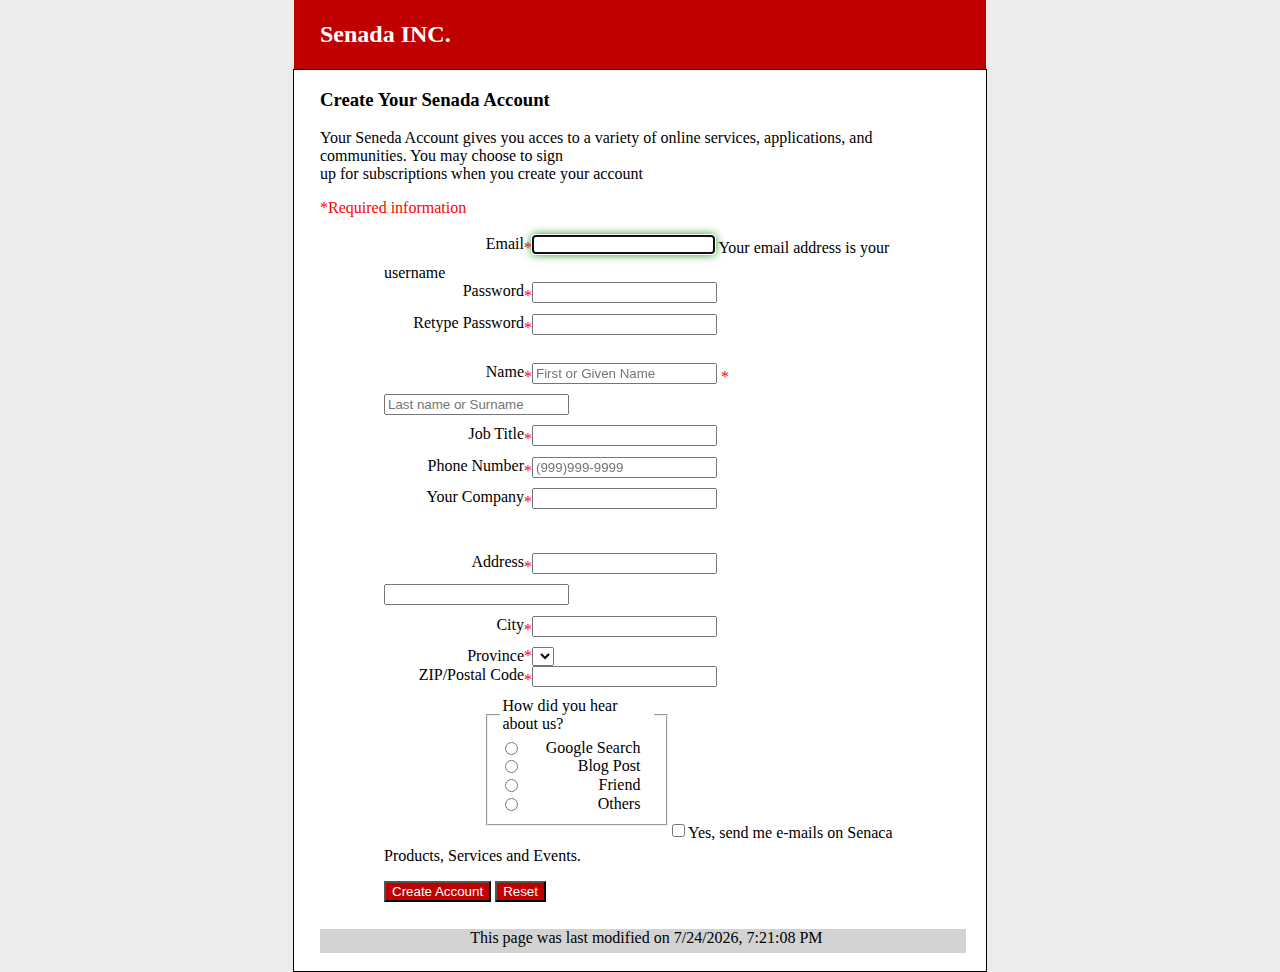
<file: public_html/a3/index.html>
<!DOCTYPE html>
<html>
<head>
  <title>Sign up</title> 
  <link rel = "stylesheet" href = "a3.css" />
  <link rel = "stylesheet" href = "a3.js" />
  <link rel = "stylesheet" href = "a3-countries.js" />
  <style>
    .section{
	  	border: 1px black solid;
		width:50%;
		margin:auto;
		background-color:white;
	    padding-left:2%;
	    padding-right:2%;
	}
	input:focus {
		border:1px solid green;
		box-shadow: 0 0 10px green;
    }
  </style>
</head>
<body>
  
  <header>
   	<h2>Senada INC.</h2> 
  </header>
  <div class="section">	
    <h3>Create Your Senada Account</h3>
	<p>Your Seneda Account gives you acces to a variety of online services, applications, and communities. You may choose to sign</br>
	up for subscriptions when you create your account</p>
	<span style="color:red;"> *Required information</span></br></br>
	<div class="center">
   	<form method='post' name="form1 "action = "http://formpost.azurewebsites.net/home/test" onsubmit="return validForm();">
		<div>
           <label for="em">Email</label>
		   <span style="color:red">*</span><input type="email" id="em" name="email" autofocus required/>
	       Your email address is your username	
		</div>
		<div>
           <label for="pass">Password</label>
		   <span style="color:red">*</span><input type="password" id="pass" name="password" required/>
		</div>
		<div>
           <label for="repass">Retype Password</label>
		   <span style="color:red">*</span><input type="password" id="repass" name="password" required/>
		</div>
		      </br>
		<div id="cont">
           
		</div>
		<div>
           <label for="name">Name</label>
		   <span style="color:red">*</span><input type="text" id="fname" name="fname" placeholder="First or Given Name" required/>
		   <span style="color:red">*</span><input type="text" id="lname" name="lname"  placeholder="Last name or Surname" required/>
		</div>
		<div>
           <label for="job">Job Title</label>
		   <span style="color:red">*</span><input type="text" id="job" name="Job" required/>
		</div>
		<div>
           <label for="txt">Phone Number</label>
		   <span style="color:red">*</span><input type="text" id="txt" placeholder="(999)999-9999" pattern="[0-9]{10}" required/>
		</div>
		<div>
           <label for="comp">Your Company</label>
		   <span style="color:red">*</span><input type="text" id="comp" name="company" required/></p>
		</div>
		  </br>
		<div>
           <label for="add">Address</label>
		   <span style="color:red">*</span><input type="text" id="add" name="ad1" required/>
		   <input type="text" name="ad2"/>
		</div>
		<div>
           <label for="city">City</label>
		   <span style="color:red">*</span><input type="text" id="city" name="city" required/>
		</div>
		<div>
           <label for="prov">Province</label>
		   <span style="color:red">*</span><select id="prov">
		   </select>
		</div>
		<div>
           <label for="zip">ZIP/Postal Code</label>
		   <span style="color:red">*</span><input type="text" id="zip" name="Z/P"/>
		</div>
		<div>
			<fieldset>
			    <legend>How did you hear about us?</legend>
				<div>
				  <label for="google"><input type="radio"  id="google" value="google"/>Google Search</label>
				</div>
				<div>
				  <label for="bing"><input type="radio" id="bing" value="bing"/>Blog Post</label>
				</div>
				<div>
				<label for="zip"><input type="radio" id="friend" value="friend"/>Friend</label>
				</div>
				<div>
				<label for="zip"><input type="radio" id="others" value="others"/>Others</label>
				</div> 
			</fieldset>
		</div>
		</br></br></br></br></br></br>
	
		<p><input type="checkbox"  id="check" value="check"/>Yes, send me e-mails on Senaca Products, Services and Events.</p>
		
		<p><input type="submit" class ="buttonColor" value="Create Account"/>
		   <input type="reset" class ="buttonColor" value="Reset"/></p>
		
	</form>
   	</div>
	
	<footer>
      <script>
         var dt=new Date(document.lastModified);
         document.write("This page was last modified on " +
         dt.toLocaleString());
      </script> 
    </footer>
	</br>
  </div>
</body>
</html>
</file>
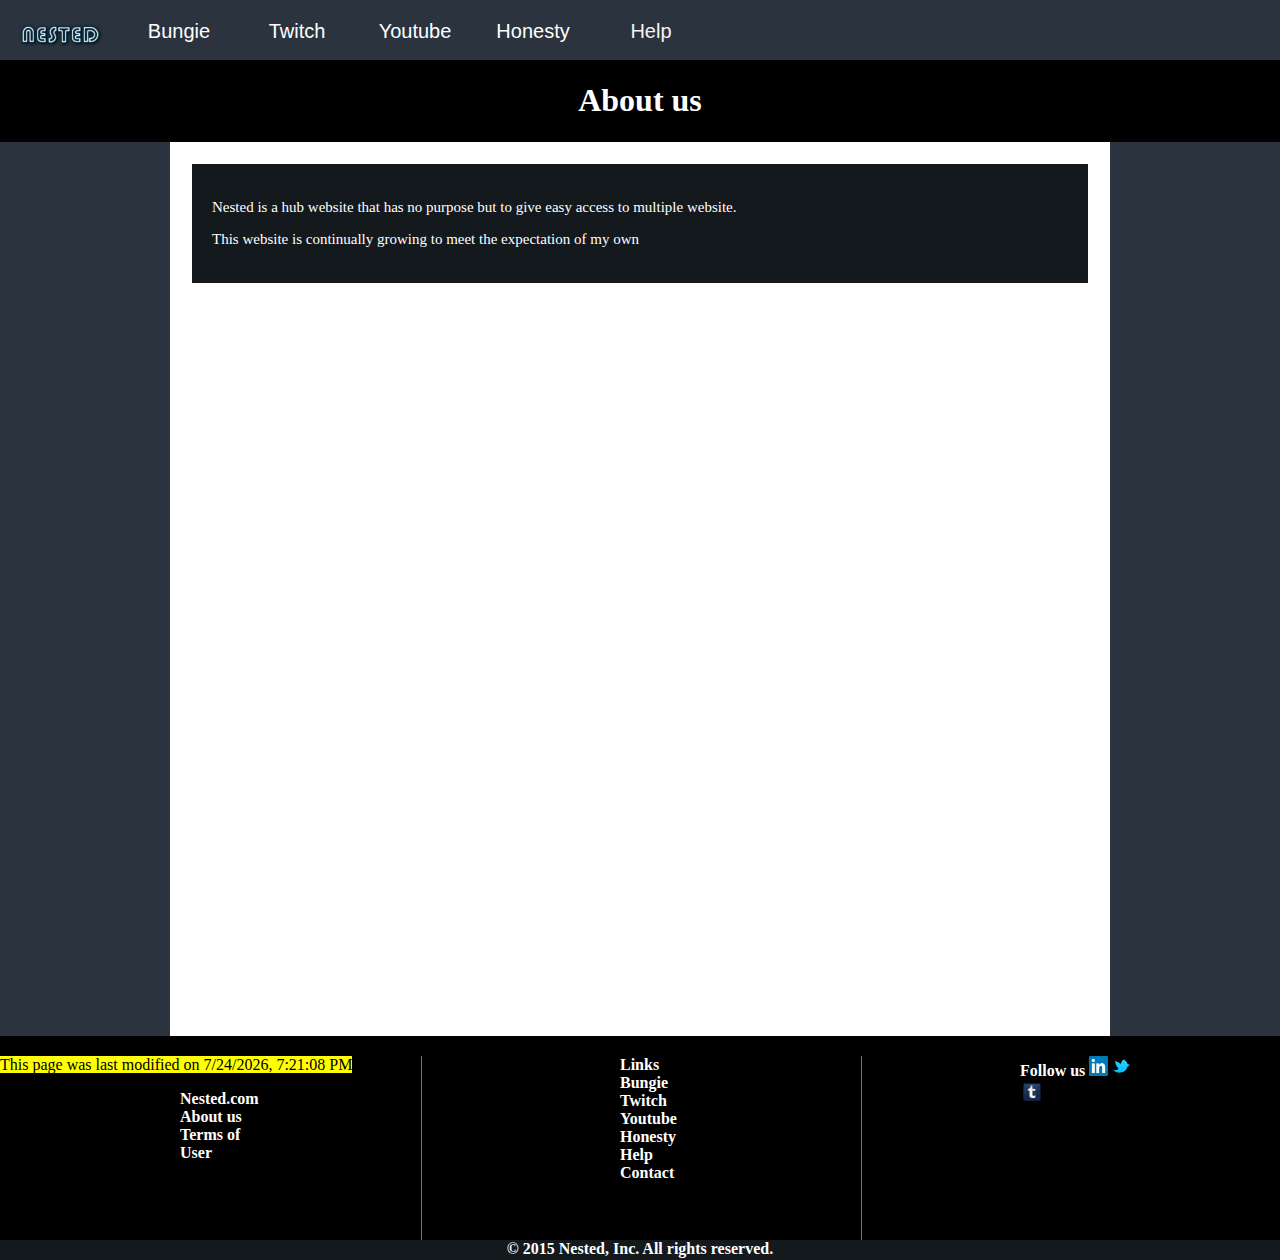
<file: public_html/About.html>
<!DOCTYPE html>
<html>
<head>
   <title> About </title>
   <link rel="icon" href="media/icon.png" type="image/x-icon">
   <link rel = "stylesheet" href = "CSS\CS1.css" />
   <meta charset="UTF-8">
   <style>
   
   </style>
</head>
<body>
   <nav>
    <ul>
      <li><a href="index.html"><img src = "media/Nested.png" alt= "Nested" width ="100%" height = "100%"/></a></li>
      <li><a href="https://www.bungie.net">Bungie</a>
        <ul>
            <li><a href="https://www.bungie.net/en/Legend/Gear/1/4611686018429659004/2305843009225385385">Legends</a></li>
            <li><a href="https://www.bungie.net/en/Community">Community</a></li>
            <li><a href="http://www.destinylfg.net/">Destiny Lfg</a></li>
        </ul>
      </li>
	  <li><a href="http://www.twitch.tv/">Twitch</a>
	  <ul>
            <li><a href="http://www.twitch.tv/kinggothalion">KingGothalion</a></li>
            <li><a href="http://www.twitch.tv/lirik">Lirik</a></li>
            <li><a href="http://www.twitch.tv/msteamkk">Ms Team KK</a></li>
			<li><a href="http://www.twitch.tv/laced_up_lauren">LacedUpLauren</a></li>
			<li><a href="http://www.twitch.tv/giantwaffle">Giantwaffle</a></li>
      </ul>
	  <li><a href="http://www.youtube.com/">Youtube</a>
      <li><a href="?">Honesty</a>
        <ul>
            <li><a href="Contract.html">Contract</a></li>
        </ul>
      </li>
      <li><a> Help </a>
        <ul>
            <li><a href="faq.html">FAQ</a></li>
			<li><a href="contact.html">Contact</a></li>
			<li><a href="About.html">About</a></li>
        </ul>
      </li>
    </ul>
    </nav>
	<header>
	 <h1>About us</h1>
	</header>
	<div id="main_content">
	 <div id="block"> 
	   <p> Nested is a hub website that has no purpose but to give easy access to multiple website.</p>
	   <p> This website is continually growing to meet the expectation of my own</p> 
    </div>
    </div>
	<footer>
	  <div class="colwrapper">	 
	   <script>
         var dt=new Date(document.lastModified);
         document.write("<mark> This page was last modified on " +
         dt.toLocaleString() + "</mark>");
       </script>
       <div class="column">	
         <ul style="list-style-type:none">
           <li><strong><a href="index.html">Nested.com<strong></a></li>
		   <li><a href="About.html"> About us </a></li>
		   <li><a href="Terms.html"> Terms of User </a></li>
         </ul>		 
       </div>
	   <div class="column">
	     <ul style="list-style-type:none">
           <li><strong>Links</strong></li>
		   <li><a href="https://bungie.net"> Bungie </a></li>
		   <li><a href="https://twitch.tv"> Twitch </a></li>
		   <li><a href="https://youtube.com"> Youtube </a></li>
		   <li><a href="contract.html"> Honesty </a></li>
		   <li><a href="faq.html"> Help </a></li>
		   <li><a href="Contract.html"> Contact </a></li>
         </ul>
	   </div>
	   <div class="column">
	     Follow us <a href="https://ca.linkedin.com/pub/yahya-assowe/b4/555/824"><img src = "media/linkedin.png" alt= "LinkedIn" width ="15%" height = "20%"/> </a>
		 <a href="https://twitter.com/CatSniper420"><img src = "media/TwitterIcon.png" alt= "Twitter" width ="15%" height = "20%"/></a>
		 <a href="https://www.tumblr.com/dashboard"><img src = "media/tumblr.png" alt= "Tumblr" width ="20%" height = "24%"/></a>
       </div>
	   </div>
	   <div id="columnFoot" style="text-align:center"> © 2015 Nested, Inc. All rights reserved. </div>
	</footer>
</body>
</html>
</file>
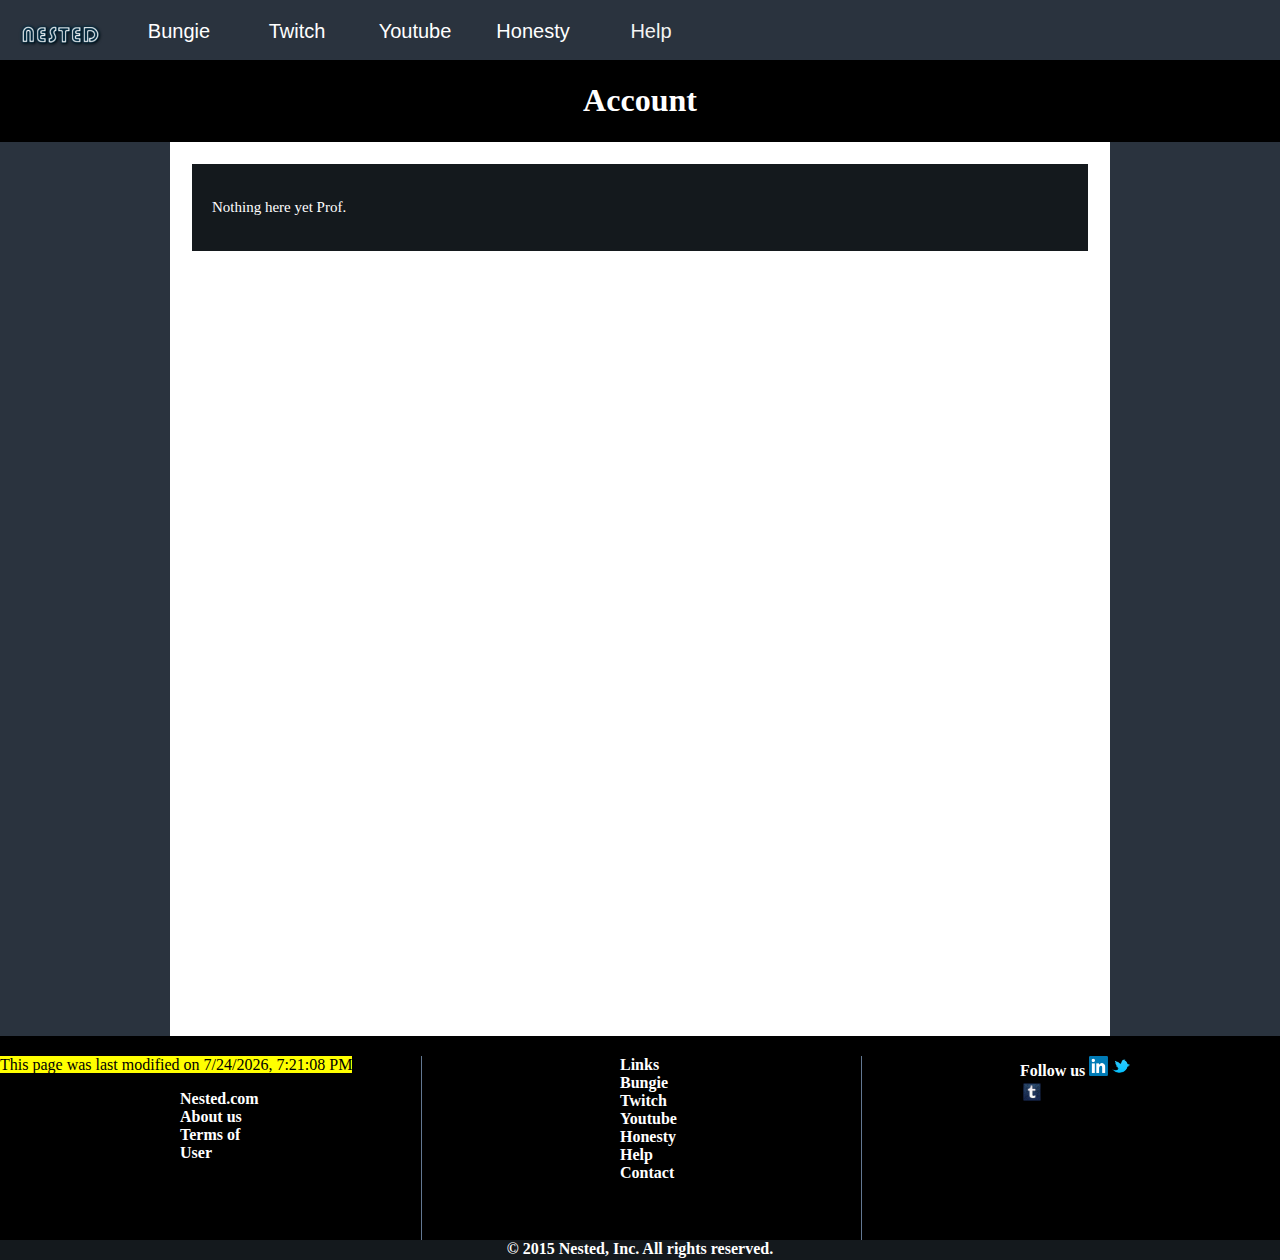
<file: public_html/Account.html>
<!DOCTYPE html>
<html>
<head>
   <title> Account </title>
   <link rel="icon" href="media/icon.png" type="image/x-icon">
   <link rel = "stylesheet" href = "CSS\CS1.css" />
   <meta charset="UTF-8">
   <style>
   
   </style>
</head>
<body>
   <nav>
    <ul>
      <li><a href="index.html"><img src = "media/Nested.png" alt= "Nested" width ="100%" height = "100%"/></a></li>
      <li><a href="https://www.bungie.net">Bungie</a>
        <ul>
            <li><a href="https://www.bungie.net/en/Legend/Gear/1/4611686018429659004/2305843009225385385">Legends</a></li>
            <li><a href="https://www.bungie.net/en/Community">Community</a></li>
            <li><a href="http://www.destinylfg.net/">Destiny Lfg</a></li>
        </ul>
      </li>
	  <li><a href="http://www.twitch.tv/">Twitch</a>
	  <ul>
            <li><a href="http://www.twitch.tv/kinggothalion">KingGothalion</a></li>
            <li><a href="http://www.twitch.tv/lirik">Lirik</a></li>
            <li><a href="http://www.twitch.tv/msteamkk">Ms Team KK</a></li>
			<li><a href="http://www.twitch.tv/laced_up_lauren">LacedUpLauren</a></li>
			<li><a href="http://www.twitch.tv/giantwaffle">Giantwaffle</a></li>
      </ul>
	  <li><a href="http://www.youtube.com/">Youtube</a>
      <li><a href="?">Honesty</a>
        <ul>
            <li><a href="Contract.html">Contract</a></li>
        </ul>
      </li>
      <li><a> Help </a>
        <ul>
            <li><a href="faq.html">FAQ</a></li>
			<li><a href="contact.html">Contact</a></li>
			<li><a href="About.html">About</a></li>
        </ul>
      </li>
    </ul>
    </nav>
	<header>
	 <h1>Account</h1>
	</header>
	<div id="main_content">
	 <div id="block"> 
	   <p> Nothing here yet Prof.</p>
    </div>
    </div>
	<footer>
	  <div class="colwrapper">	 
	   <script>
         var dt=new Date(document.lastModified);
         document.write("<mark> This page was last modified on " +
         dt.toLocaleString() + "</mark>");
       </script>
       <div class="column">	
         <ul style="list-style-type:none">
           <li><strong><a href="index.html">Nested.com<strong></a></li>
		   <li><a href="About.html"> About us </a></li>
		   <li><a href="Terms.html"> Terms of User </a></li>
         </ul>		 
       </div>
	   <div class="column">
	     <ul style="list-style-type:none">
           <li><strong>Links</strong></li>
		   <li><a href="https://bungie.net"> Bungie </a></li>
		   <li><a href="https://twitch.tv"> Twitch </a></li>
		   <li><a href="https://youtube.com"> Youtube </a></li>
		   <li><a href="contract.html"> Honesty </a></li>
		   <li><a href="faq.html"> Help </a></li>
		   <li><a href="Contract.html"> Contact </a></li>
         </ul>
	   </div>
	   <div class="column">
	     Follow us <a href="https://ca.linkedin.com/pub/yahya-assowe/b4/555/824"><img src = "media/linkedin.png" alt= "LinkedIn" width ="15%" height = "20%"/> </a>
		 <a href="https://twitter.com/CatSniper420"><img src = "media/TwitterIcon.png" alt= "Twitter" width ="15%" height = "20%"/></a>
		 <a href="https://www.tumblr.com/dashboard"><img src = "media/tumblr.png" alt= "Tumblr" width ="20%" height = "24%"/></a>
       </div>
	   </div>
	   <div id="columnFoot" style="text-align:center"> © 2015 Nested, Inc. All rights reserved. </div>
	</footer>
</body>
</html>
</file>
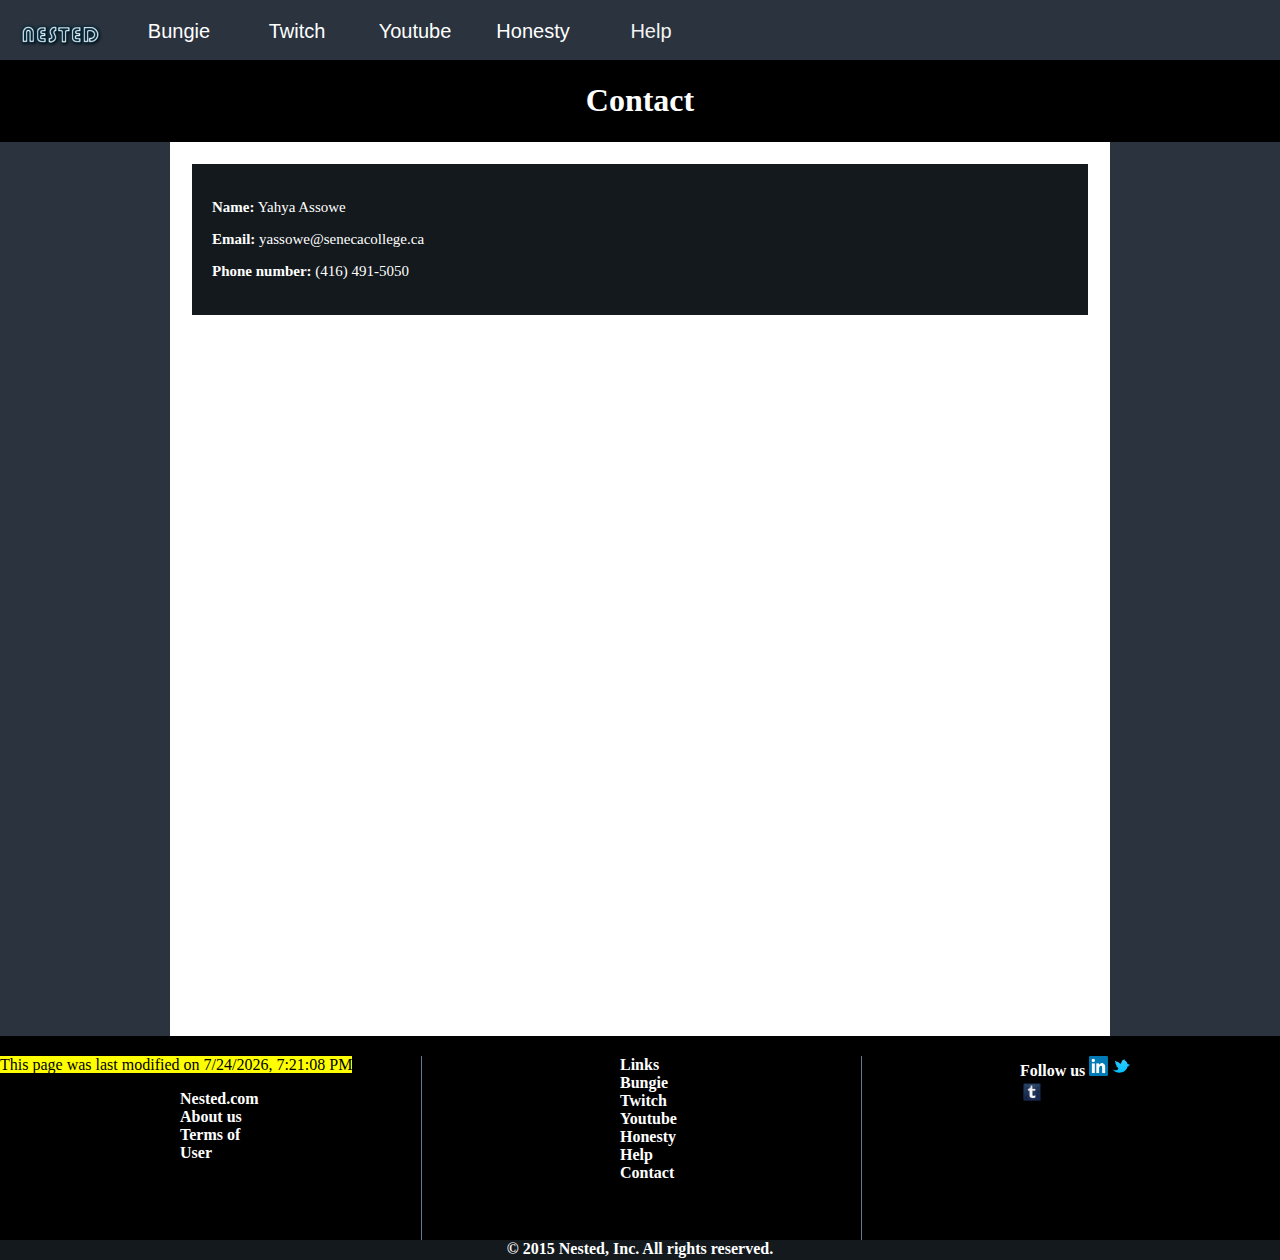
<file: public_html/contact.html>
<!DOCTYPE html>
<html>
<head>
   <title> Contract </title>
   <link rel="icon" href="media/icon.png" type="image/x-icon">
   <link rel = "stylesheet" href = "CSS\CS1.css" />
   <meta charset="UTF-8">
   <style>
   
   </style>
</head>
<body>
   <nav>
    <ul>
      <li><a href="index.html"><img src = "media/Nested.png" alt= "Nested" width ="100%" height = "100%"/></a></li>
      <li><a href="https://www.bungie.net">Bungie</a>
        <ul>
            <li><a href="https://www.bungie.net/en/Legend/Gear/1/4611686018429659004/2305843009225385385">Legends</a></li>
            <li><a href="https://www.bungie.net/en/Community">Community</a></li>
            <li><a href="http://www.destinylfg.net/">Destiny Lfg</a></li>
        </ul>
      </li>
	  <li><a href="http://www.twitch.tv/">Twitch</a>
	  <ul>
            <li><a href="http://www.twitch.tv/kinggothalion">KingGothalion</a></li>
            <li><a href="http://www.twitch.tv/lirik">Lirik</a></li>
            <li><a href="http://www.twitch.tv/msteamkk">Ms Team KK</a></li>
			<li><a href="http://www.twitch.tv/laced_up_lauren">LacedUpLauren</a></li>
			<li><a href="http://www.twitch.tv/giantwaffle">Giantwaffle</a></li>
      </ul>
	  <li><a href="http://www.youtube.com/">Youtube</a>
      <li><a href="?">Honesty</a>
        <ul>
            <li><a href="Contract.html">Contract</a></li>
        </ul>
      </li>
      <li><a> Help </a>
        <ul>
            <li><a href="faq.html">FAQ</a></li>
			<li><a href="contact">Contact</a></li>
			<li><a href="About.html">About</a></li>
        </ul>
      </li>
    </ul>
    </nav>
	<header>
	 <h1>Contact</h1>
	</header>
	<div id="main_content">
	 <div id="block"> 
	   <p><strong>Name:</strong> Yahya Assowe</p>
	   <p><strong>Email:</strong><a href="mailto:yassowe@senecacollege.ca"> yassowe@senecacollege.ca</a></p>
       <p><strong>Phone number:</strong> (416) 491-5050</p>	   
    </div>
    </div>
	<footer>
	  <div class="colwrapper">	 
	   <script>
         var dt=new Date(document.lastModified);
         document.write("<mark> This page was last modified on " +
         dt.toLocaleString() + "</mark>");
       </script>
       <div class="column">	
         <ul style="list-style-type:none">
           <li><strong><a href="index.html">Nested.com<strong></a></li>
		   <li><a href="About.html"> About us </a></li>
		   <li><a href="Terms.html"> Terms of User </a></li>
         </ul>		 
       </div>
	   <div class="column">
	     <ul style="list-style-type:none">
           <li><strong>Links</strong></li>
		   <li><a href="https://bungie.net"> Bungie </a></li>
		   <li><a href="https://twitch.tv"> Twitch </a></li>
		   <li><a href="https://youtube.com"> Youtube </a></li>
		   <li><a href="contract.html"> Honesty </a></li>
		   <li><a href="faq.html"> Help </a></li>
		   <li><a href="Contract.html"> Contact </a></li>
         </ul>
	   </div>
	   <div class="column">
	     Follow us <a href="https://ca.linkedin.com/pub/yahya-assowe/b4/555/824"><img src = "media/linkedin.png" alt= "LinkedIn" width ="15%" height = "20%"/> </a>
		 <a href="https://twitter.com/CatSniper420"><img src = "media/TwitterIcon.png" alt= "Twitter" width ="15%" height = "20%"/></a>
		 <a href="https://www.tumblr.com/dashboard"><img src = "media/tumblr.png" alt= "Tumblr" width ="20%" height = "24%"/></a>
       </div>
	   </div>
	   <div id="columnFoot" style="text-align:center"> © 2015 Nested, Inc. All rights reserved. </div>
	</footer>
</body>
</html>
</file>
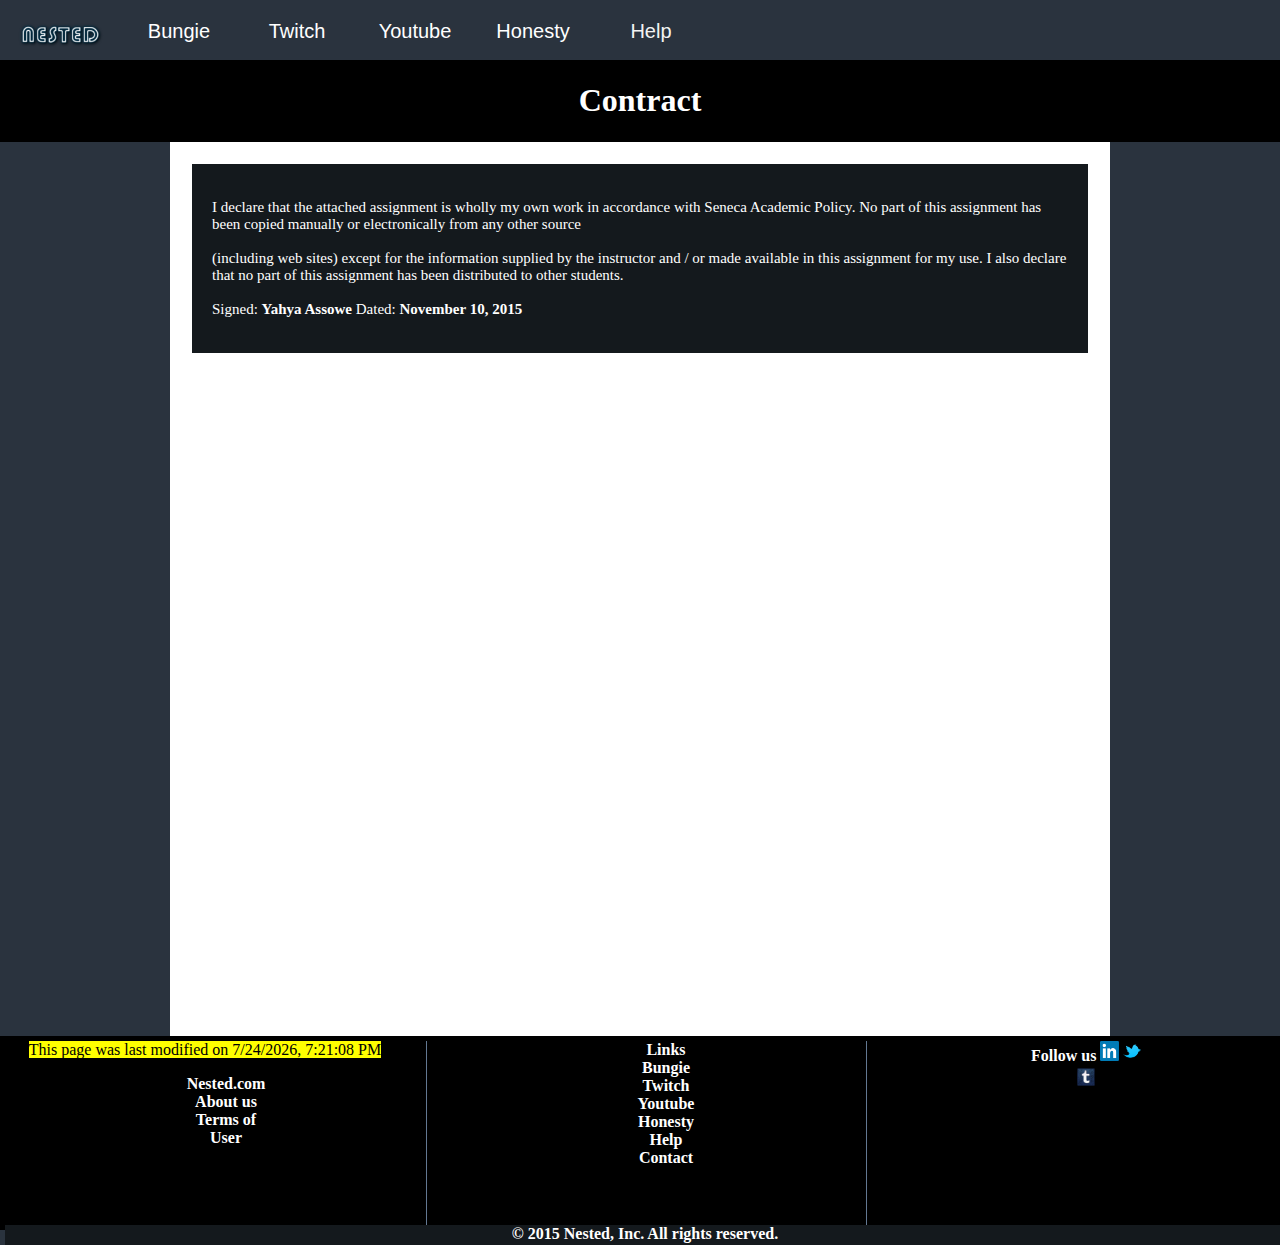
<file: public_html/Contract.html>
<!DOCTYPE html>
<html>
<head>
   <title> Contract </title>
   <link rel="icon" href="media/icon.png" type="image/x-icon">
   <link rel = "stylesheet" href = "CSS\CS1.css" />
   <meta charset="UTF-8">
   <style>
     footer {
    background-color:black;
    color:white;
    clear:both;
    text-align:center;
    padding:5px;
	}
   </style>
</head>
<body>
   <nav>
    <ul>
      <li><a href="index.html"><img src = "media/Nested.png" alt= "Nested" width ="100%" height = "100%"/></a></li>
      <li><a href="https://www.bungie.net">Bungie</a>
        <ul>
            <li><a href="https://www.bungie.net/en/Legend/Gear/1/4611686018429659004/2305843009225385385">Legends</a></li>
            <li><a href="https://www.bungie.net/en/Community">Community</a></li>
            <li><a href="http://www.destinylfg.net/">Destiny Lfg</a></li>
        </ul>
      </li>
	  <li><a href="http://www.twitch.tv/">Twitch</a>
	  <ul>
            <li><a href="http://www.twitch.tv/kinggothalion">KingGothalion</a></li>
            <li><a href="http://www.twitch.tv/lirik">Lirik</a></li>
            <li><a href="http://www.twitch.tv/msteamkk">Ms Team KK</a></li>
			<li><a href="http://www.twitch.tv/laced_up_lauren">LacedUpLauren</a></li>
			<li><a href="http://www.twitch.tv/giantwaffle">Giantwaffle</a></li>
      </ul>
	  <li><a href="http://www.youtube.com/">Youtube</a>
      <li><a href="?">Honesty</a>
        <ul>
            <li><a href="Contract.html">Contract</a></li>
        </ul>
      </li>
      <li><a> Help </a>
        <ul>
            <li><a href="faq.html">FAQ</a></li>
			<li><a href="contact.html">Contact</a></li>
			<li><a href="About.html">About</a></li>
        </ul>
      </li>
    </ul>
    </nav>
	<header>
	  <h1> Contract </h1>
	</header>
	<div id="main_content">
	 <div id="block"> 
	   <p> I declare that the attached assignment is wholly my own work in
           accordance with Seneca Academic Policy. No part of this assignment has
           been copied manually or electronically from any other source</br></br> (including
           web sites) except for the information supplied by the instructor and / or
           made available in this assignment for my use.
           I also declare that no part of this assignment has been distributed to other students.</br></br> 
           Signed: <strong> Yahya Assowe</strong>
           Dated:<strong><time> November 10, 2015 </time></strong>
	  </p>
    </div>
    </div>
	<footer>
	  <div class="colwrapper">	 
	   <script>
         var dt=new Date(document.lastModified);
         document.write("<mark> This page was last modified on " +
         dt.toLocaleString() + "</mark>");
       </script>
       <div class="column">	
         <ul style="list-style-type:none">
           <li><strong><a href="index.html">Nested.com<strong></a></li>
		   <li><a href="About.html"> About us </a></li>
		   <li><a href="Terms.html"> Terms of User </a></li>
         </ul>		 
       </div>
	   <div class="column">
	     <ul style="list-style-type:none">
           <li><strong>Links</strong></li>
		   <li><a href="https://bungie.net"> Bungie </a></li>
		   <li><a href="https://twitch.tv"> Twitch </a></li>
		   <li><a href="https://youtube.com"> Youtube </a></li>
		   <li><a href="contract.html"> Honesty </a></li>
		   <li><a href="faq.html"> Help </a></li>
		   <li><a href="Contract.html"> Contact </a></li>
         </ul>
	   </div>
	   <div class="column">
	     Follow us <a href="https://ca.linkedin.com/pub/yahya-assowe/b4/555/824"><img src = "media/linkedin.png" alt= "LinkedIn" width ="15%" height = "20%"/> </a>
		 <a href="https://twitter.com/CatSniper420"><img src = "media/TwitterIcon.png" alt= "Twitter" width ="15%" height = "20%"/></a>
		 <a href="https://www.tumblr.com/dashboard"><img src = "media/tumblr.png" alt= "Tumblr" width ="20%" height = "24%"/></a>
       </div>
	   </div>
	   <div id="columnFoot" style="text-align:center"> © 2015 Nested, Inc. All rights reserved. </div>
	</footer>
</body>
</html>
</file>
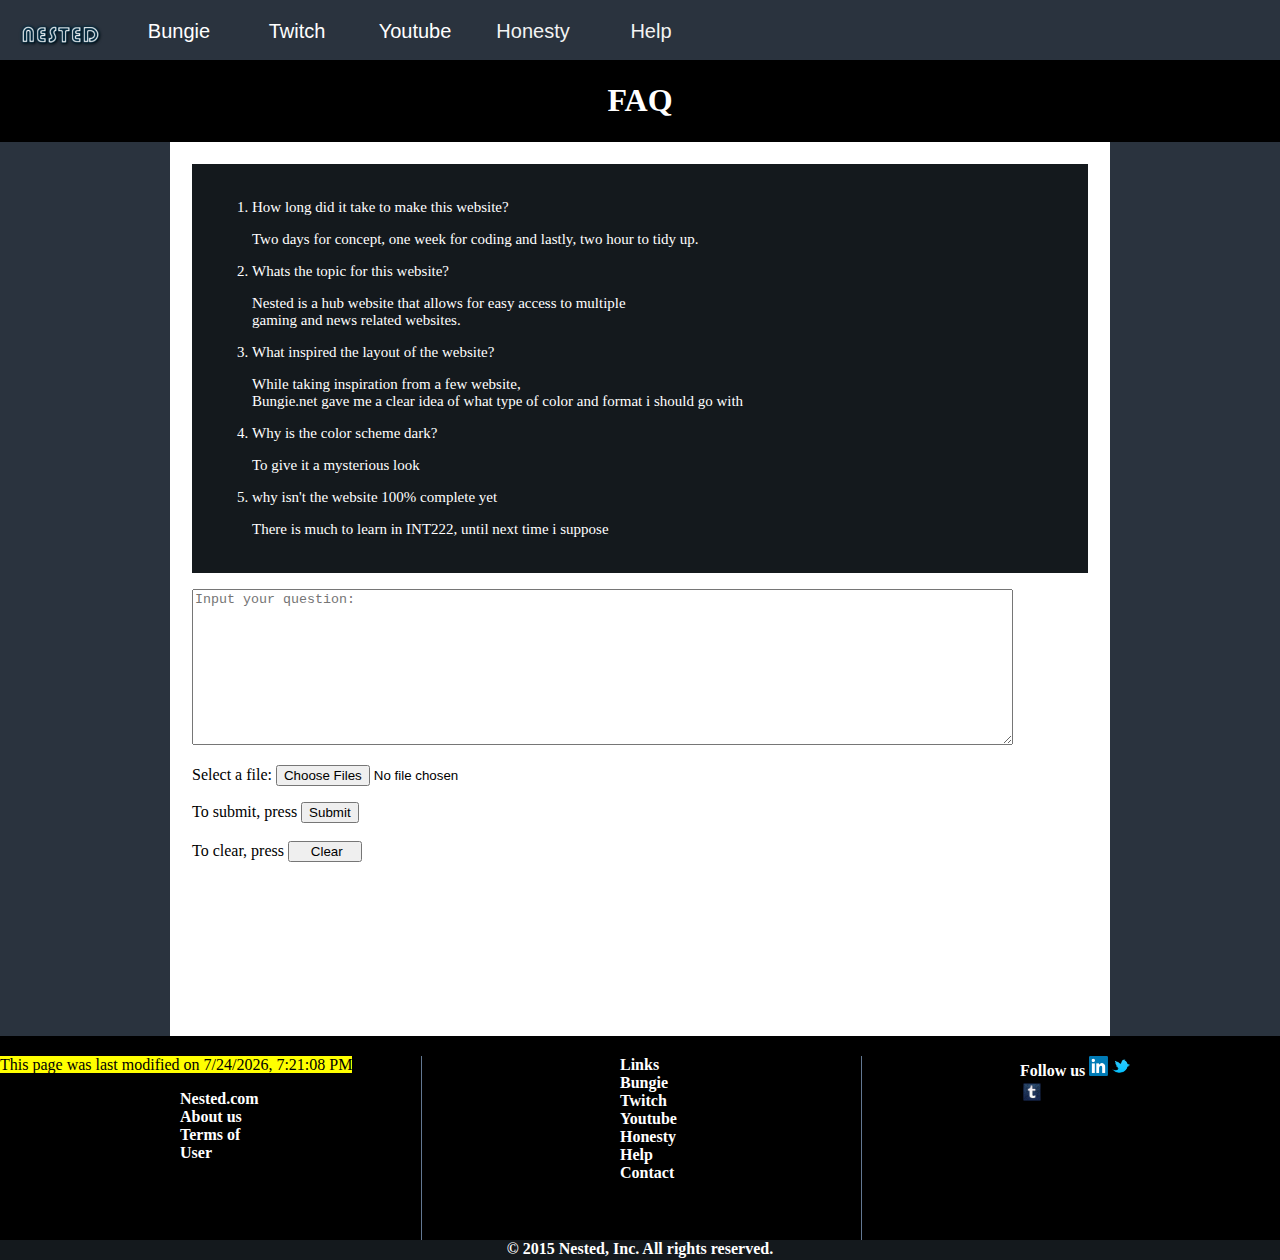
<file: public_html/faq.html>
<!DOCTYPE html>
<html>
<head>
   <title> Help </title>
   <link rel="icon" href="media/icon.png" type="image/x-icon">
   <link rel = "stylesheet" href = "CSS\CS1.css" />
   <meta name="theme-color" content="#393f45">
   <style>

	 #bold li{
	   font-weight: bold;
	 }
   </style>
</head>
<body>
<div id = "iefix" class="bc">
    <nav>
      <ul>
        <li><a href="index.html"><img src = "media/Nested.png" alt= "Nested" width ="100%" height = "100%"/></a></li>
        <li><a href="https://www.bungie.net">Bungie</a>
          <ul>
            <li><a href="https://www.bungie.net/en/Legend/Gear/1/4611686018429659004/2305843009225385385">Legends</a></li>
            <li><a href="https://www.bungie.net/en/Community">Community</a></li>
            <li><a href="http://www.destinylfg.net/">Destiny Lfg</a></li>
          </ul>
        </li>
	    <li><a href="http://www.twitch.tv/">Twitch</a>
	      <ul>
            <li><a href="http://www.twitch.tv/kinggothalion">KingGothalion</a></li>
            <li><a href="http://www.twitch.tv/lirik">Lirik</a></li>
            <li><a href="http://www.twitch.tv/msteamkk">Ms Team KK</a></li>
	        <li><a href="http://www.twitch.tv/laced_up_lauren">LacedUpLauren</a></li>
		    <li><a href="http://www.twitch.tv/giantwaffle">Giantwaffle</a></li>
          </ul>
	   	</li>
	    <li><a href="http://www.youtube.com/">Youtube</a></li>
        <li><a>Honesty</a>
          <ul>
            <li><a href="Contract.html">Contract</a></li>
          </ul>
        </li>
        <li><a> Help </a>
          <ul>
            <li><a href="faq.html">FAQ</a></li>
			<li><a href="contact.html">Contact</a></li>
			<li><a href="About.html">About</a></li>
          </ul>
        </li>
      </ul>
    </nav>
  </div>
  <header>
    <h1>FAQ</h1>
  </header>
  <div id="main_content">
    <div id="block" id="bold">
	  <ol>
	    <li> How long did it take to make this website?</li>
		<p>Two days for concept, one week for coding and lastly, two hour to tidy up.</p>
	    <li> Whats the topic for this website? </li>
		<p>Nested is a hub website that allows for easy access to multiple</br> gaming and news related websites.</p>
	    <li> What inspired the layout of the website?</li>
		<p> While taking inspiration from a few website,</br>Bungie.net gave me a clear idea of what type of color and format i should go with</p>
		<li> Why is the color scheme dark?</li>
		<p>To give it a mysterious  look</p>
		<li>why isn't the website 100% complete yet</li>
		<p>There is much to learn in INT222, until next time i suppose</p>
	  </ol>
	</div>
    <form id='Question' method='post' action = "http://formpost.azurewebsites.net/home/test">
      <p>
        <textarea placeholder="Input your question:" name="comments" cols="100" rows="10"></textarea>
      <p> Select a file: <input type="file" name = "listFile" multiple />  </p>
         To submit, press <input type='submit' value='Submit' />
      <br /> <br />
         To clear, press  <input type='reset'  value='    Clear   ' />
      <br /><br />
      </p>
    </form>
  </div>
 <footer>
	  <div class="colwrapper">	 
	   <script>
         var dt=new Date(document.lastModified);
         document.write("<mark> This page was last modified on " +
         dt.toLocaleString() + "</mark>");
       </script>
       <div class="column">	
         <ul style="list-style-type:none">
           <li><strong><a href="index.html">Nested.com<strong></a></li>
		   <li><a href="About.html"> About us </a></li>
		   <li><a href="Terms.html"> Terms of User </a></li>
         </ul>		 
       </div>
	   <div class="column">
	     <ul style="list-style-type:none">
           <li><strong>Links</strong></li>
		   <li><a href="https://bungie.net"> Bungie </a></li>
		   <li><a href="https://twitch.tv"> Twitch </a></li>
		   <li><a href="https://youtube.com"> Youtube </a></li>
		   <li><a href="contract.html"> Honesty </a></li>
		   <li><a href="faq.html"> Help </a></li>
		   <li><a href="Contract.html"> Contact </a></li>
         </ul>
	   </div>
	   <div class="column">
	     Follow us <a href="https://ca.linkedin.com/pub/yahya-assowe/b4/555/824"><img src = "media/linkedin.png" alt= "LinkedIn" width ="15%" height = "20%"/> </a>
		 <a href="https://twitter.com/CatSniper420"><img src = "media/TwitterIcon.png" alt= "Twitter" width ="15%" height = "20%"/></a>
		 <a href="https://www.tumblr.com/dashboard"><img src = "media/tumblr.png" alt= "Tumblr" width ="20%" height = "24%"/></a>
       </div>
	   </div>
	   <div id="columnFoot" style="text-align:center"> © 2015 Nested, Inc. All rights reserved. </div>
	</footer>
</body>
</html>
</file>
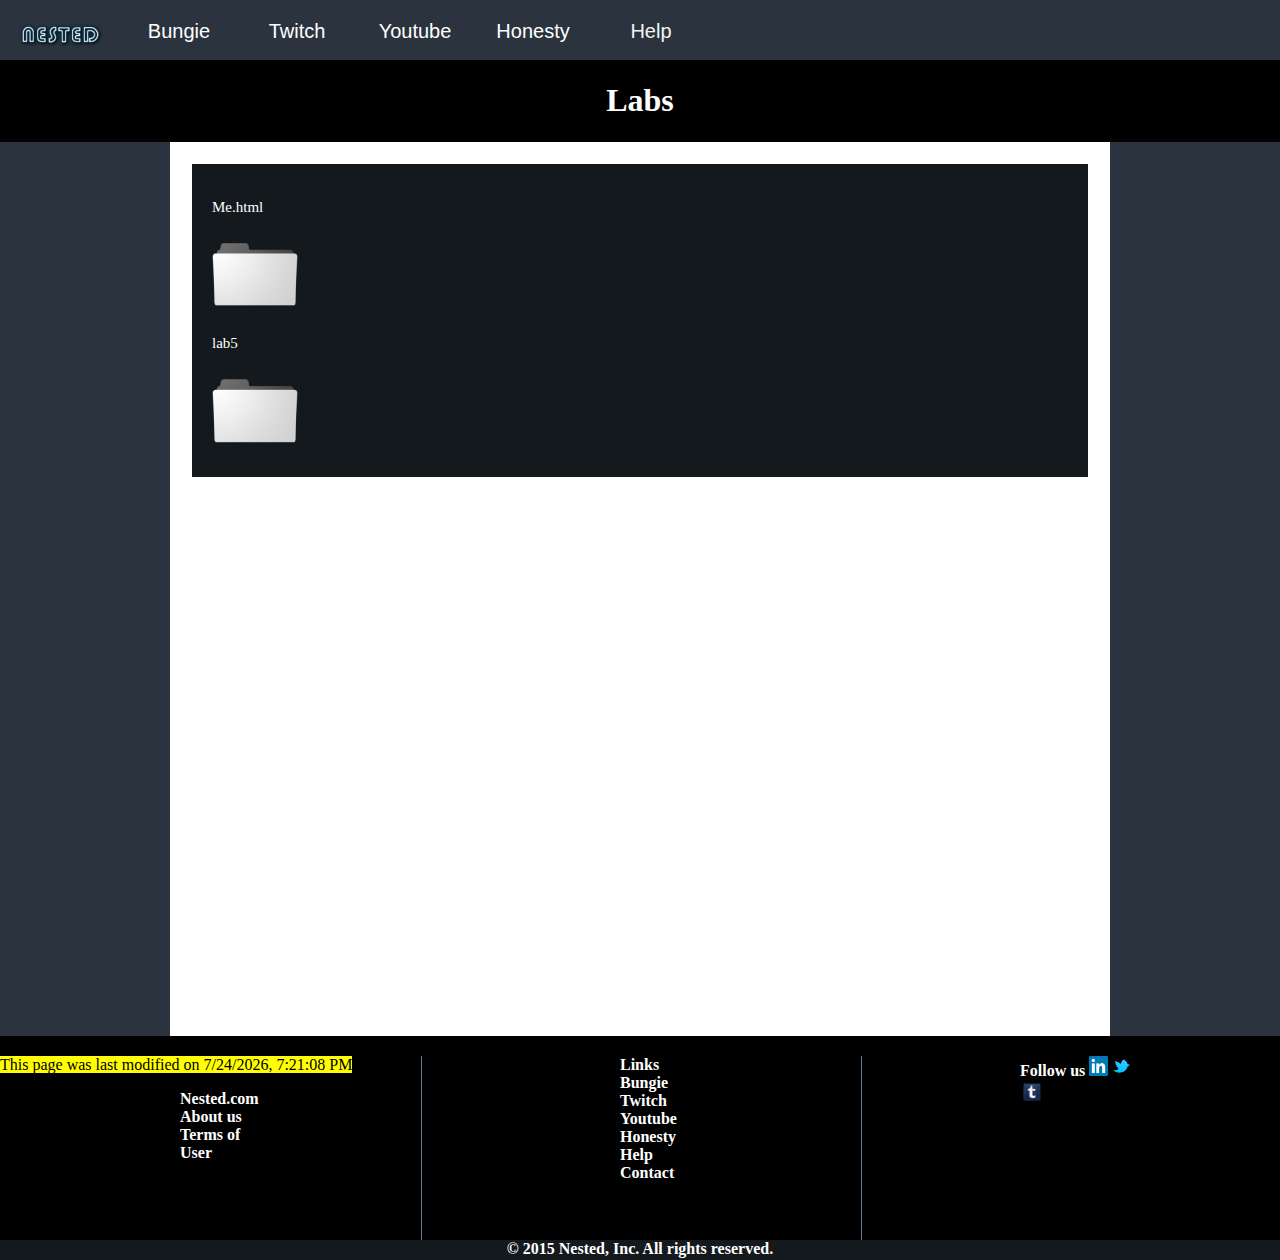
<file: public_html/Labs.html>
<!DOCTYPE html>
<html>
<head>
	<title> Labs </title>
	<link rel="icon" href="media/icon.png" type="image/x-icon">
	<link rel = "stylesheet" href = "CSS\CS1.css" />
	<meta charset="UTF-8">
	<style>

	</style>
</head>
<body>
	<nav>
	<ul>
	  <li><a href="index.html"><img src = "media/Nested.png" alt= "Nested" width ="100%" height = "100%"/></a></li>
	  <li><a href="https://www.bungie.net">Bungie</a>
		<ul>
			<li><a href="https://www.bungie.net/en/Legend/Gear/1/4611686018429659004/2305843009225385385">Legends</a></li>
			<li><a href="https://www.bungie.net/en/Community">Community</a></li>
			<li><a href="http://www.destinylfg.net/">Destiny Lfg</a></li>
		</ul>
	  </li>
	  <li><a href="http://www.twitch.tv/">Twitch</a>
	  <ul>
			<li><a href="http://www.twitch.tv/kinggothalion">KingGothalion</a></li>
			<li><a href="http://www.twitch.tv/lirik">Lirik</a></li>
			<li><a href="http://www.twitch.tv/msteamkk">Ms Team KK</a></li>
			<li><a href="http://www.twitch.tv/laced_up_lauren">LacedUpLauren</a></li>
			<li><a href="http://www.twitch.tv/giantwaffle">Giantwaffle</a></li>
	  </ul>
	  <li><a href="http://www.youtube.com/">Youtube</a>
	  <li><a href="?">Honesty</a>
		<ul>
			<li><a href="Contract.html">Contract</a></li>
		</ul>
	  </li>
	  <li><a> Help </a>
		<ul>
			<li><a href="faq.html">FAQ</a></li>
			<li><a href="contact.html">Contact</a></li>
			<li><a href="About.html">About</a></li>
		</ul>
	  </li>
	</ul>
	</nav>
	<header>
	 <h1>Labs</h1>
	</header>
	<div id="main_content"> 
		 <div id="block"> 
		   <p> Me.html</p>
		   <a href="labs/me.html"><img src = "media/folderIcon.png" alt= "Me" width ="10%" height = "50%"/></a><br>
		   <p> lab5 </p>
		   <a href="labs/lab5.html"><img src = "media/folderIcon.png" alt= "Lab5" width ="10%" height = "50%"/></a><br>
		 </div>
    </div>
	<footer>
	  <div class="colwrapper">	 
	   <script>
         var dt=new Date(document.lastModified);
         document.write("<mark> This page was last modified on " +
         dt.toLocaleString() + "</mark>");
       </script>
       <div class="column">	
         <ul style="list-style-type:none">
           <li><strong><a href="index.html">Nested.com<strong></a></li>
		   <li><a href="About.html"> About us </a></li>
		   <li><a href="Terms.html"> Terms of User </a></li>
         </ul>		 
       </div>
	   <div class="column">
	     <ul style="list-style-type:none">
           <li><strong>Links</strong></li>
		   <li><a href="https://bungie.net"> Bungie </a></li>
		   <li><a href="https://twitch.tv"> Twitch </a></li>
		   <li><a href="https://youtube.com"> Youtube </a></li>
		   <li><a href="contract.html"> Honesty </a></li>
		   <li><a href="faq.html"> Help </a></li>
		   <li><a href="Contract.html"> Contact </a></li>
         </ul>
	   </div>
	   <div class="column">
	     Follow us <a href="https://ca.linkedin.com/pub/yahya-assowe/b4/555/824"><img src = "media/linkedin.png" alt= "LinkedIn" width ="15%" height = "20%"/> </a>
		 <a href="https://twitter.com/CatSniper420"><img src = "media/TwitterIcon.png" alt= "Twitter" width ="15%" height = "20%"/></a>
		 <a href="https://www.tumblr.com/dashboard"><img src = "media/tumblr.png" alt= "Tumblr" width ="20%" height = "24%"/></a>
       </div>
	   </div>
	   <div id="columnFoot" style="text-align:center"> © 2015 Nested, Inc. All rights reserved. </div>
	</footer>
</body>
</html>
</file>
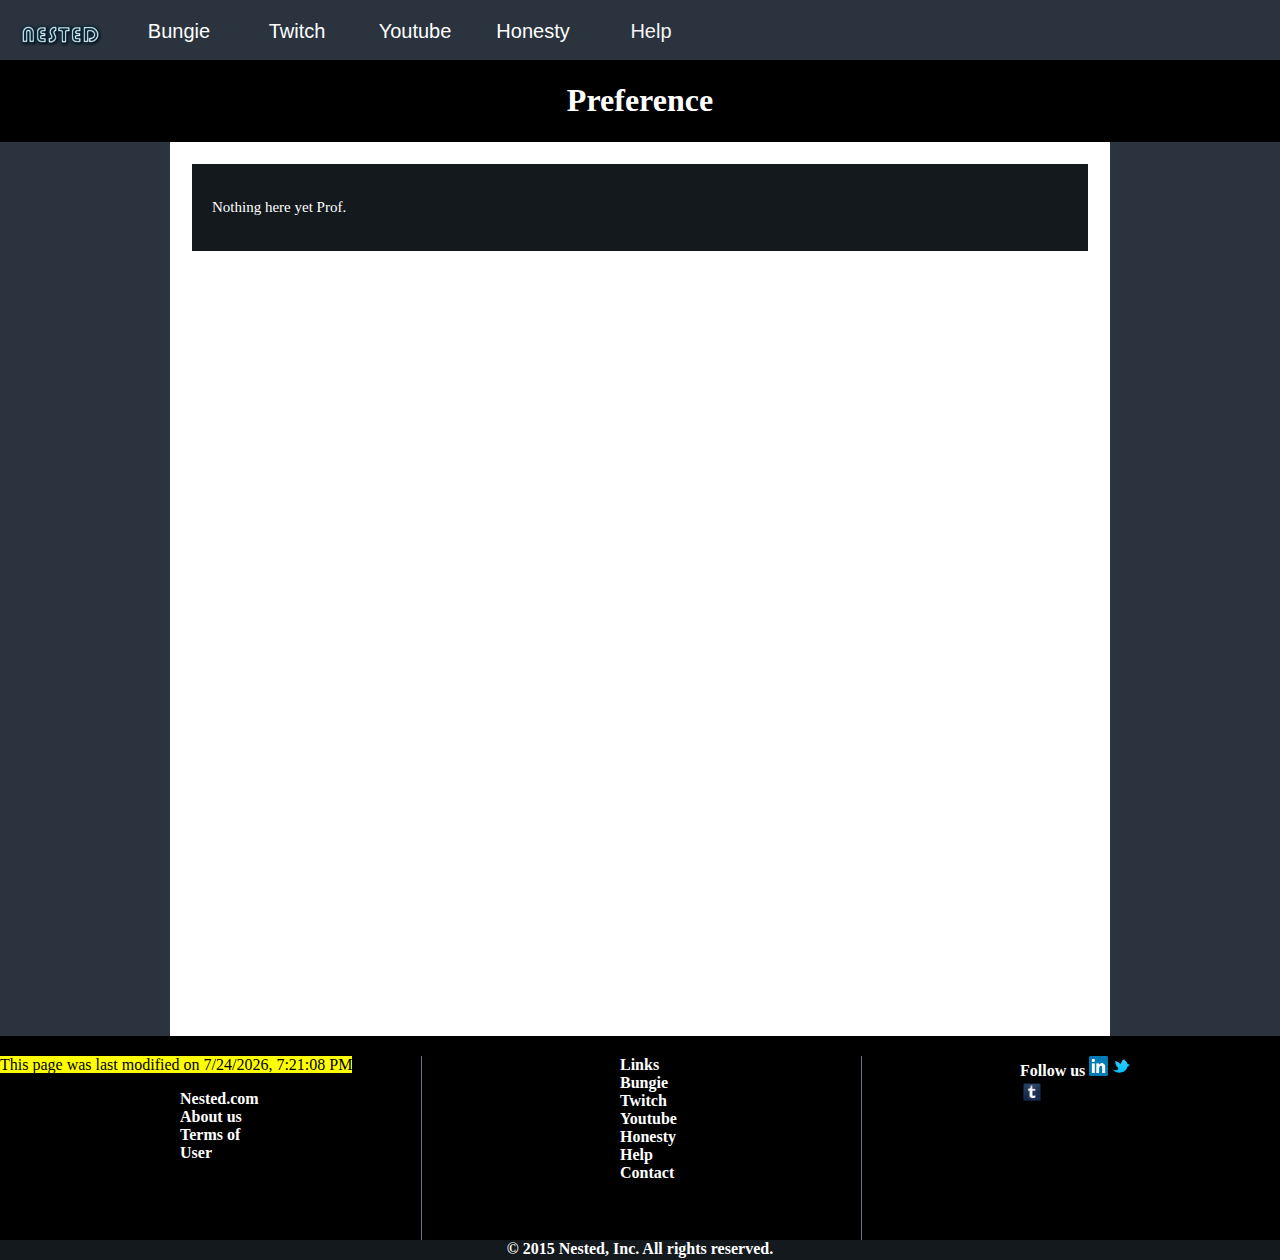
<file: public_html/Preference.html>
<!DOCTYPE html>
<html>
<head>
   <title> Contract </title>
   <link rel="icon" href="media/icon.png" type="image/x-icon">
   <link rel = "stylesheet" href = "CSS\CS1.css" />
   <meta charset="UTF-8">
   <style>
   
   </style>
</head>
<body>
   <nav>
    <ul>
      <li><a href="index.html"><img src = "media/Nested.png" alt= "Nested" width ="100%" height = "100%"/></a></li>
      <li><a href="https://www.bungie.net">Bungie</a>
        <ul>
            <li><a href="https://www.bungie.net/en/Legend/Gear/1/4611686018429659004/2305843009225385385">Legends</a></li>
            <li><a href="https://www.bungie.net/en/Community">Community</a></li>
            <li><a href="http://www.destinylfg.net/">Destiny Lfg</a></li>
        </ul>
      </li>
	  <li><a href="http://www.twitch.tv/">Twitch</a>
	  <ul>
            <li><a href="http://www.twitch.tv/kinggothalion">KingGothalion</a></li>
            <li><a href="http://www.twitch.tv/lirik">Lirik</a></li>
            <li><a href="http://www.twitch.tv/msteamkk">Ms Team KK</a></li>
			<li><a href="http://www.twitch.tv/laced_up_lauren">LacedUpLauren</a></li>
			<li><a href="http://www.twitch.tv/giantwaffle">Giantwaffle</a></li>
      </ul>
	  <li><a href="http://www.youtube.com/">Youtube</a>
      <li><a href="?">Honesty</a>
        <ul>
            <li><a href="Contract.html">Contract</a></li>
        </ul>
      </li>
      <li><a> Help </a>
        <ul>
            <li><a href="faq.html">FAQ</a></li>
			<li><a href="/email.html">Contact</a></li>
        </ul>
      </li>
    </ul>
    </nav>
	<header>
	 <h1>Preference</h1>
	</header>
	<div id="main_content">
	 <div id="block"> 
	   <p>Nothing here yet Prof.</p>
    </div>
    </div>
	<footer>
	  <div class="colwrapper">	 
	   <script>
         var dt=new Date(document.lastModified);
         document.write("<mark> This page was last modified on " +
         dt.toLocaleString() + "</mark>");
       </script>
       <div class="column">	
         <ul style="list-style-type:none">
           <li><strong><a href="index.html">Nested.com<strong></a></li>
		   <li><a href="About.html"> About us </a></li>
		   <li><a href="Terms.html"> Terms of User </a></li>
         </ul>		 
       </div>
	   <div class="column">
	     <ul style="list-style-type:none">
           <li><strong>Links</strong></li>
		   <li><a href="https://bungie.net"> Bungie </a></li>
		   <li><a href="https://twitch.tv"> Twitch </a></li>
		   <li><a href="https://youtube.com"> Youtube </a></li>
		   <li><a href="contract.html"> Honesty </a></li>
		   <li><a href="faq.html"> Help </a></li>
		   <li><a href="Contract.html"> Contact </a></li>
         </ul>
	   </div>
	   <div class="column">
	     Follow us <a href="https://ca.linkedin.com/pub/yahya-assowe/b4/555/824"><img src = "media/linkedin.png" alt= "LinkedIn" width ="15%" height = "20%"/> </a>
		 <a href="https://twitter.com/CatSniper420"><img src = "media/TwitterIcon.png" alt= "Twitter" width ="15%" height = "20%"/></a>
		 <a href="https://www.tumblr.com/dashboard"><img src = "media/tumblr.png" alt= "Tumblr" width ="20%" height = "24%"/></a>
       </div>
	   </div>
	   <div id="columnFoot" style="text-align:center"> © 2015 Nested, Inc. All rights reserved. </div>
	</footer>
</body>
</html>
</file>
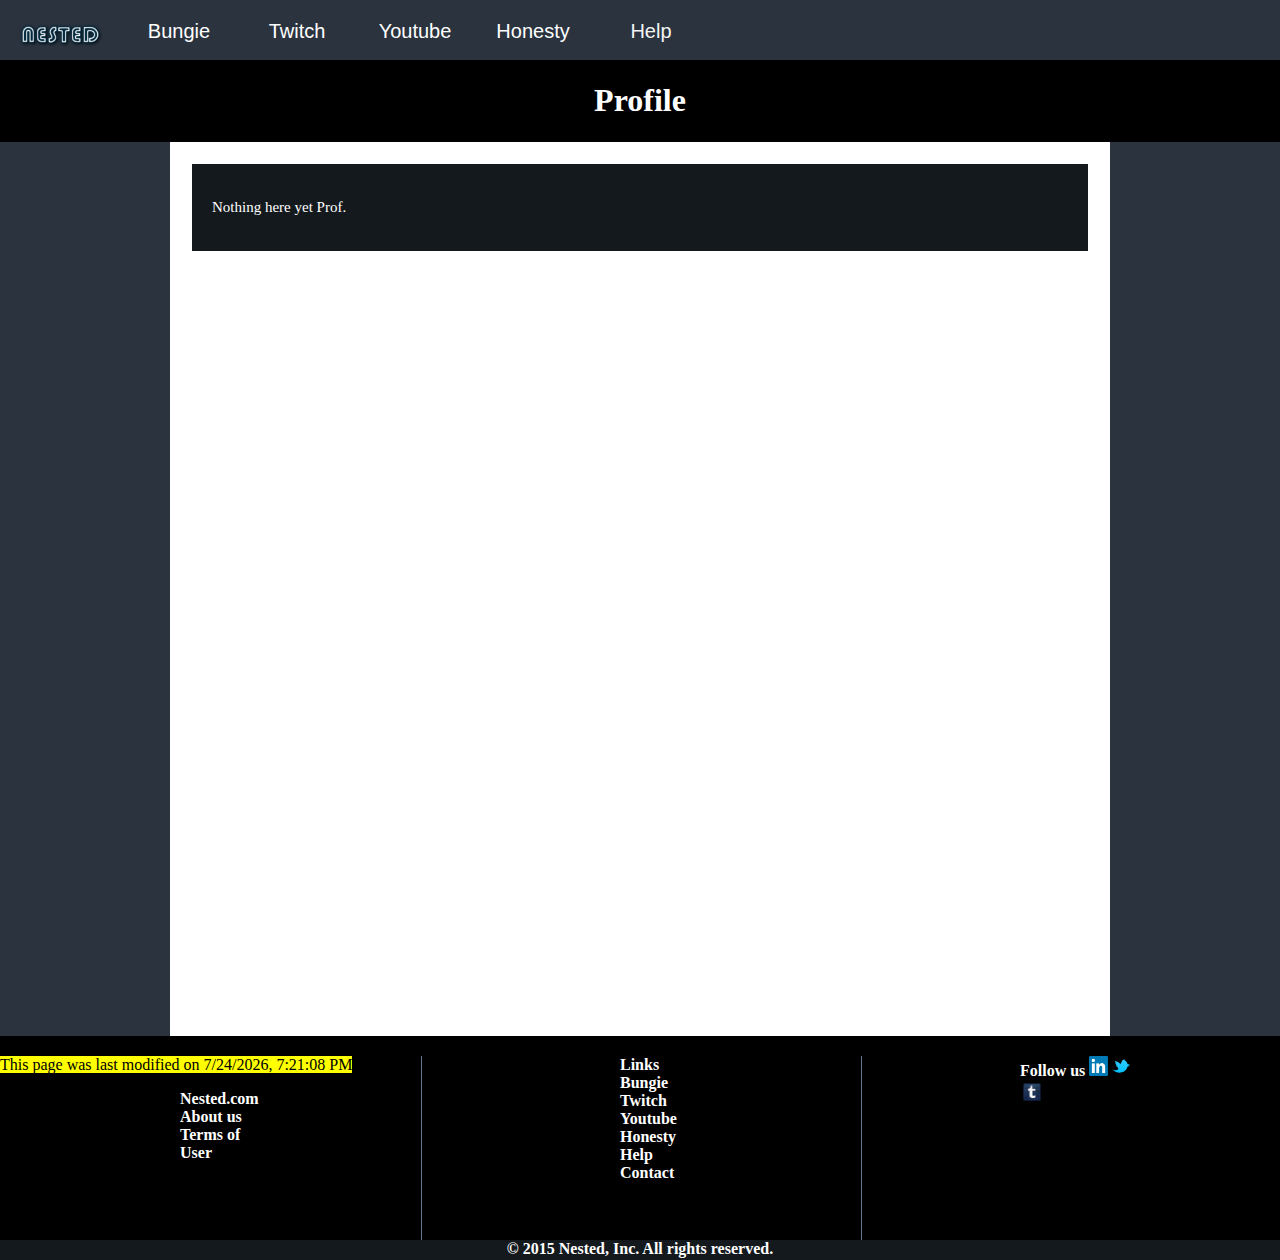
<file: public_html/Profile.html>
<!DOCTYPE html>
<html>
<head>
   <title> Profile </title>
   <link rel="icon" href="media/icon.png" type="image/x-icon">
   <link rel = "stylesheet" href = "CSS\CS1.css" />
   <meta charset="UTF-8">
   <style>
   
   </style>
</head>
<body>
   <nav>
    <ul>
      <li><a href="index.html"><img src = "media/Nested.png" alt= "Nested" width ="100%" height = "100%"/></a></li>
      <li><a href="https://www.bungie.net">Bungie</a>
        <ul>
            <li><a href="https://www.bungie.net/en/Legend/Gear/1/4611686018429659004/2305843009225385385">Legends</a></li>
            <li><a href="https://www.bungie.net/en/Community">Community</a></li>
            <li><a href="http://www.destinylfg.net/">Destiny Lfg</a></li>
        </ul>
      </li>
	  <li><a href="http://www.twitch.tv/">Twitch</a>
	  <ul>
            <li><a href="http://www.twitch.tv/kinggothalion">KingGothalion</a></li>
            <li><a href="http://www.twitch.tv/lirik">Lirik</a></li>
            <li><a href="http://www.twitch.tv/msteamkk">Ms Team KK</a></li>
			<li><a href="http://www.twitch.tv/laced_up_lauren">LacedUpLauren</a></li>
			<li><a href="http://www.twitch.tv/giantwaffle">Giantwaffle</a></li>
      </ul>
	  <li><a href="http://www.youtube.com/">Youtube</a>
      <li><a href="?">Honesty</a>
        <ul>
            <li><a href="Contract.html">Contract</a></li>
        </ul>
      </li>
      <li><a> Help </a>
        <ul>
            <li><a href="faq.html">FAQ</a></li>
			<li><a href="contact.html">Contact</a></li>
			<li><a href="About.html">About</a></li>
        </ul>
      </li>
    </ul>
    </nav>
	<header>
	 <h1>Profile</h1>
	</header>
	<div id="main_content">
	 <div id="block"> 
	   <p> Nothing here yet Prof.</p>
    </div>
    </div>
	<footer>
	  <div class="colwrapper">	 
	   <script>
         var dt=new Date(document.lastModified);
         document.write("<mark> This page was last modified on " +
         dt.toLocaleString() + "</mark>");
       </script>
       <div class="column">	
         <ul style="list-style-type:none">
           <li><strong><a href="index.html">Nested.com<strong></a></li>
		   <li><a href="About.html"> About us </a></li>
		   <li><a href="Terms.html"> Terms of User </a></li>
         </ul>		 
       </div>
	   <div class="column">
	     <ul style="list-style-type:none">
           <li><strong>Links</strong></li>
		   <li><a href="https://bungie.net"> Bungie </a></li>
		   <li><a href="https://twitch.tv"> Twitch </a></li>
		   <li><a href="https://youtube.com"> Youtube </a></li>
		   <li><a href="contract.html"> Honesty </a></li>
		   <li><a href="faq.html"> Help </a></li>
		   <li><a href="Contract.html"> Contact </a></li>
         </ul>
	   </div>
	   <div class="column">
	     Follow us <a href="https://ca.linkedin.com/pub/yahya-assowe/b4/555/824"><img src = "media/linkedin.png" alt= "LinkedIn" width ="15%" height = "20%"/> </a>
		 <a href="https://twitter.com/CatSniper420"><img src = "media/TwitterIcon.png" alt= "Twitter" width ="15%" height = "20%"/></a>
		 <a href="https://www.tumblr.com/dashboard"><img src = "media/tumblr.png" alt= "Tumblr" width ="20%" height = "24%"/></a>
       </div>
	   </div>
	   <div id="columnFoot" style="text-align:center"> © 2015 Nested, Inc. All rights reserved. </div>
	</footer>
</body>
</html>
</file>
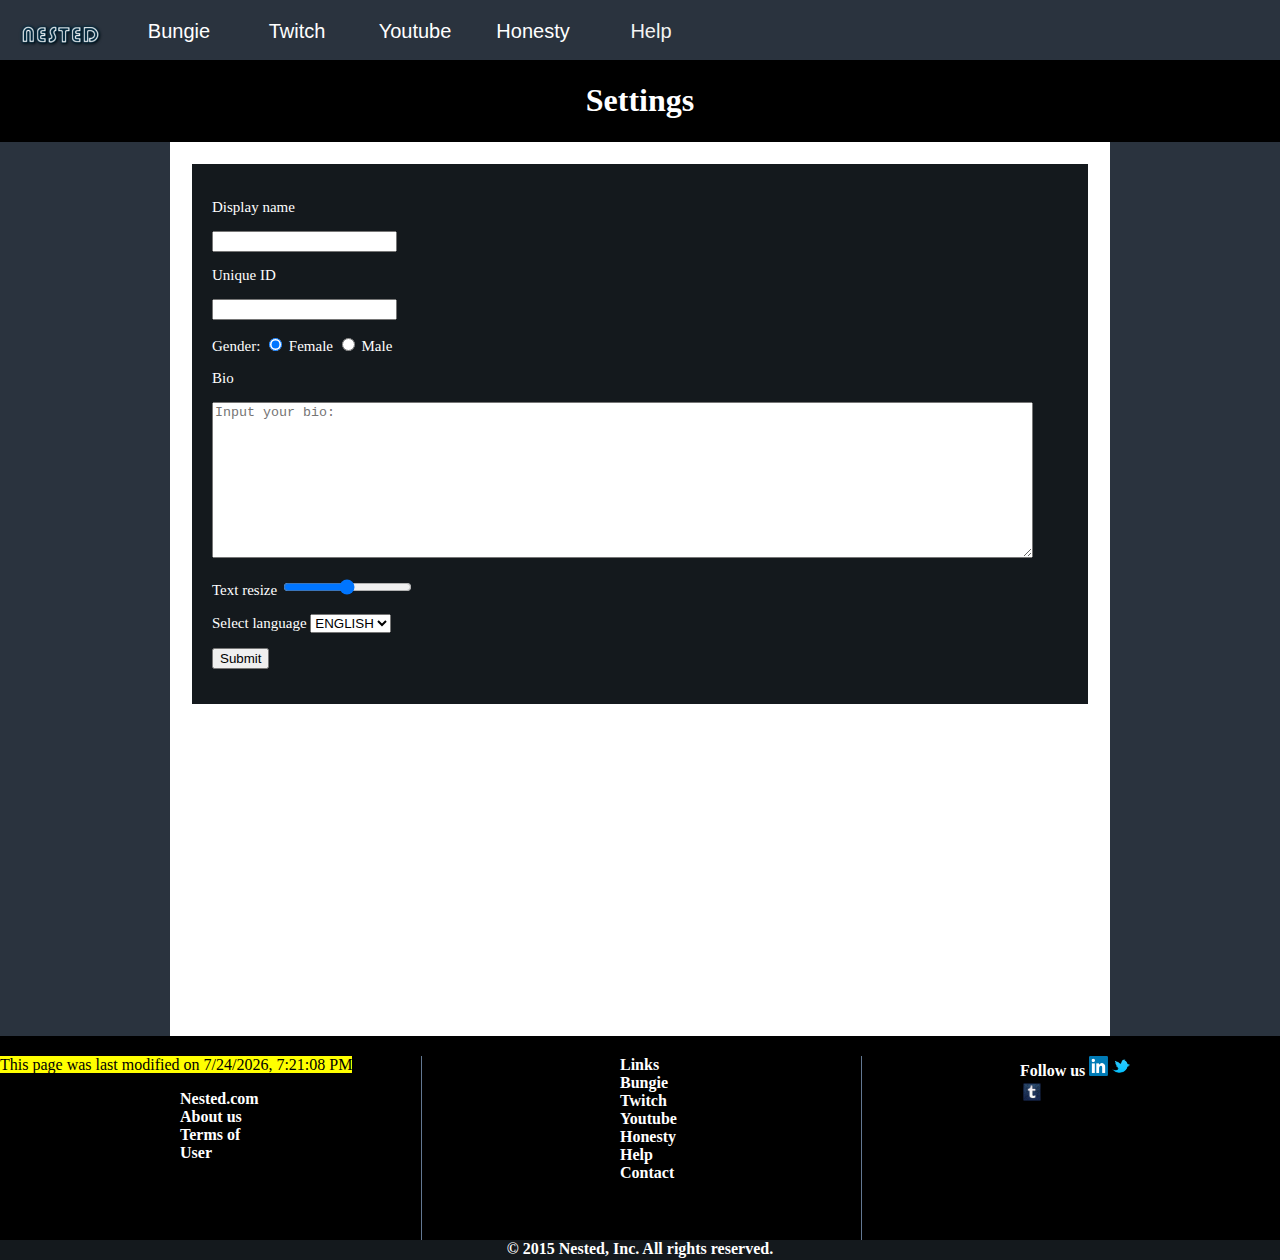
<file: public_html/Settings.html>
<!DOCTYPE html>
<html>
<head>
   <title> Contract </title>
   <link rel="icon" href="media/icon.png" type="image/x-icon">
   <link rel = "stylesheet" href = "CSS\CS1.css" />
   <meta charset="UTF-8">
   <style>
   
   </style>
</head>
<body>
   <nav>
    <ul>
      <li><a href="index.html"><img src = "media/Nested.png" alt= "Nested" width ="100%" height = "100%"/></a></li>
      <li><a href="https://www.bungie.net">Bungie</a>
        <ul>
            <li><a href="https://www.bungie.net/en/Legend/Gear/1/4611686018429659004/2305843009225385385">Legends</a></li>
            <li><a href="https://www.bungie.net/en/Community">Community</a></li>
            <li><a href="http://www.destinylfg.net/">Destiny Lfg</a></li>
        </ul>
      </li>
	  <li><a href="http://www.twitch.tv/">Twitch</a>
	  <ul>
            <li><a href="http://www.twitch.tv/kinggothalion">KingGothalion</a></li>
            <li><a href="http://www.twitch.tv/lirik">Lirik</a></li>
            <li><a href="http://www.twitch.tv/msteamkk">Ms Team KK</a></li>
			<li><a href="http://www.twitch.tv/laced_up_lauren">LacedUpLauren</a></li>
			<li><a href="http://www.twitch.tv/giantwaffle">Giantwaffle</a></li>
      </ul>
	  <li><a href="http://www.youtube.com/">Youtube</a>
      <li><a href="?">Honesty</a>
        <ul>
            <li><a href="Contract.html">Contract</a></li>
        </ul>
      </li>
      <li><a> Help </a>
        <ul>
            <li><a href="faq.html">FAQ</a></li>
			<li><a href="/email.html">Contact</a></li>
        </ul>
      </li>
    </ul>
    </nav>
	<header>
	 <h1>Settings</h1>
	</header>
	<!--Main body for settings-->
	<div id="main_content">
	  <div id="block"> 
	    <form method="post" id = "form1" action = "http://formpost.azurewebsites.net/home/test">
	      <p>Display name</p>
		  <input type = "text" id='name' name = "Display name" />
		  <p>Unique ID</p>
		  <input type = "text" id='IDname' name = "Unique ID" /> 
		  <p> Gender:
              <input type="radio"  name="gender"  id = "female" value="Female" checked="checked"/>
              <label for ="female">Female  </label>
              <input type="radio"  name="gender" id = "male"  value="Male"/>
              <label for ="male">Male  </label>			  
		  </p>
		  <p> Bio </p>   
		    <textarea placeholder="Input your bio:" name="Bio" cols="100" rows="10"></textarea>
		  <p>Text resize <input type ="range" name ="size" min ="0" max ="10"/> </p>
		  <p>Select language
		    <select name="language" size="1">
              <option selected="selected" value="ENGLISH"> ENGLISH </option>
              <option value="FRENCH">FRENCH</option>
            </select>
		  </p>
          <p> <input type="submit" value="Submit"/>  &nbsp; &nbsp; </p>		  
	    </form>
      </div>
    </div>
	<footer>
	  <div class="colwrapper">	 
	   <script>
         var dt=new Date(document.lastModified);
         document.write("<mark> This page was last modified on " +
         dt.toLocaleString() + "</mark>");
       </script>
       <div class="column">	
         <ul style="list-style-type:none">
           <li><strong><a href="index.html">Nested.com<strong></a></li>
		   <li><a href="About.html"> About us </a></li>
		   <li><a href="Terms.html"> Terms of User </a></li>
         </ul>		 
       </div>
	   <div class="column">
	     <ul style="list-style-type:none">
           <li><strong>Links</strong></li>
		   <li><a href="https://bungie.net"> Bungie </a></li>
		   <li><a href="https://twitch.tv"> Twitch </a></li>
		   <li><a href="https://youtube.com"> Youtube </a></li>
		   <li><a href="contract.html"> Honesty </a></li>
		   <li><a href="faq.html"> Help </a></li>
		   <li><a href="Contract.html"> Contact </a></li>
         </ul>
	   </div>
	   <div class="column">
	     Follow us <a href="https://ca.linkedin.com/pub/yahya-assowe/b4/555/824"><img src = "media/linkedin.png" alt= "LinkedIn" width ="15%" height = "20%"/> </a>
		 <a href="https://twitter.com/CatSniper420"><img src = "media/TwitterIcon.png" alt= "Twitter" width ="15%" height = "20%"/></a>
		 <a href="https://www.tumblr.com/dashboard"><img src = "media/tumblr.png" alt= "Tumblr" width ="20%" height = "24%"/></a>
       </div>
	   </div>
	   <div id="columnFoot" style="text-align:center"> © 2015 Nested, Inc. All rights reserved. </div>
	</footer>
</body>
</html>
</file>
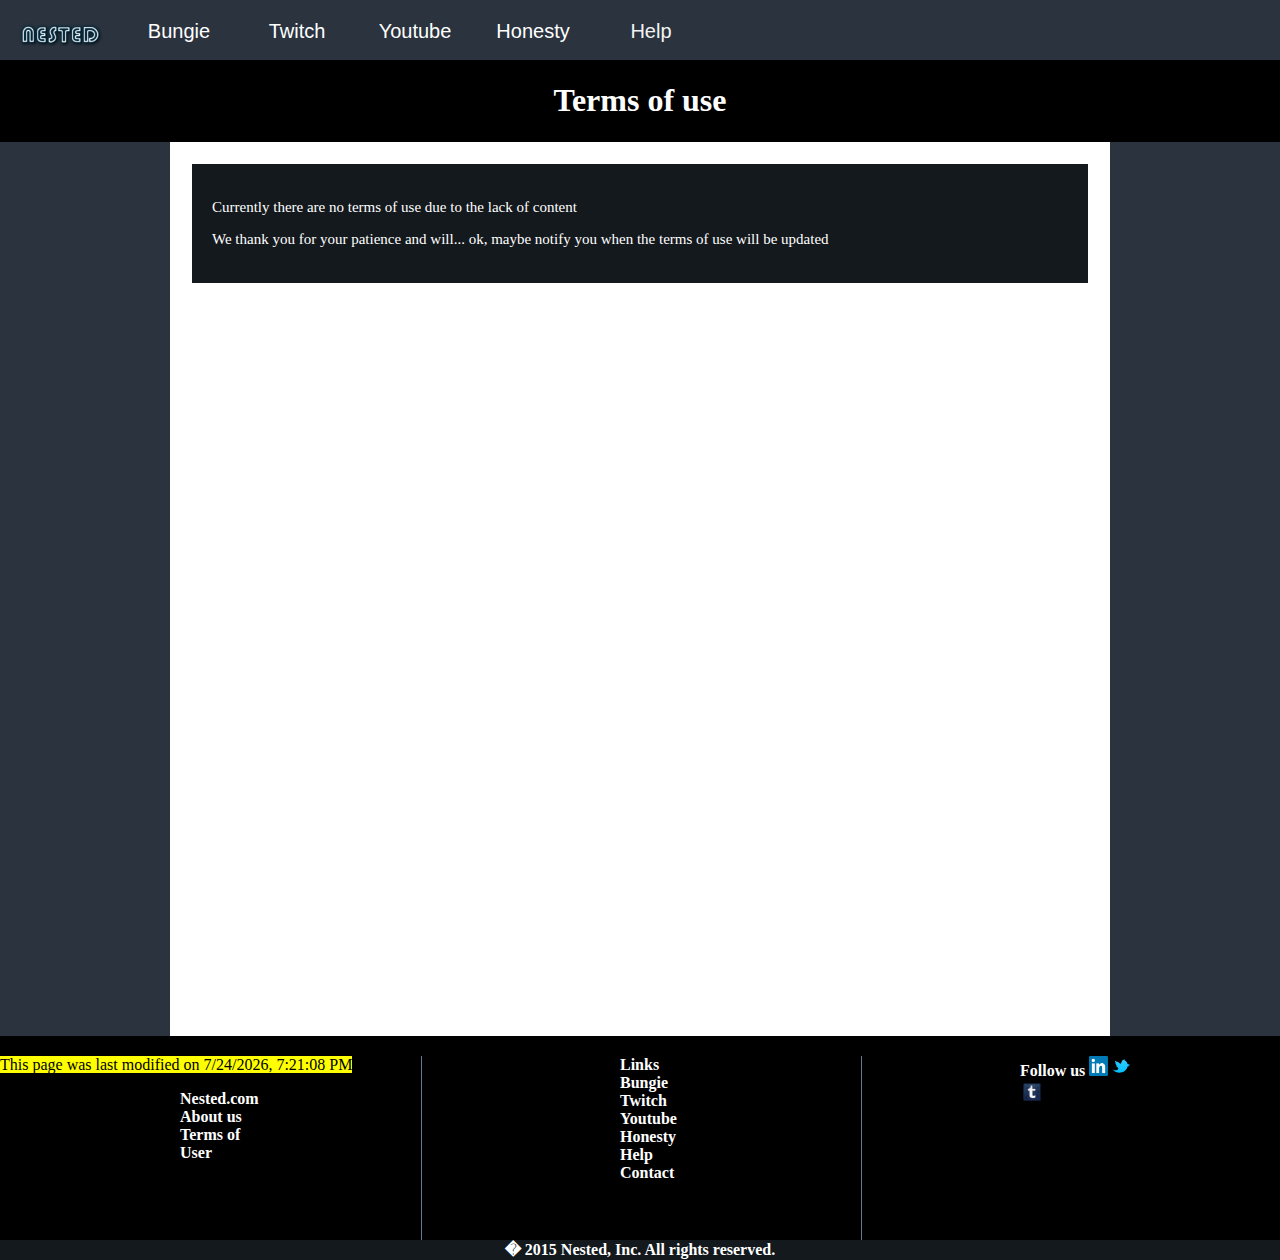
<file: public_html/Terms.html>
<!DOCTYPE html>
<html>
<head>
   <title> Terms </title>
   <link rel="icon" href="media/icon.png" type="image/x-icon">
   <link rel = "stylesheet" href = "CSS\CS1.css" />
   <meta charset="UTF-8">
   <style>
   
   </style>
</head>
<body>
   <nav>
    <ul>
      <li><a href="index.html"><img src = "media/Nested.png" alt= "Nested" width ="100%" height = "100%"/></a></li>
      <li><a href="https://www.bungie.net">Bungie</a>
        <ul>
            <li><a href="https://www.bungie.net/en/Legend/Gear/1/4611686018429659004/2305843009225385385">Legends</a></li>
            <li><a href="https://www.bungie.net/en/Community">Community</a></li>
            <li><a href="http://www.destinylfg.net/">Destiny Lfg</a></li>
        </ul>
      </li>
	  <li><a href="http://www.twitch.tv/">Twitch</a>
	  <ul>
            <li><a href="http://www.twitch.tv/kinggothalion">KingGothalion</a></li>
            <li><a href="http://www.twitch.tv/lirik">Lirik</a></li>
            <li><a href="http://www.twitch.tv/msteamkk">Ms Team KK</a></li>
			<li><a href="http://www.twitch.tv/laced_up_lauren">LacedUpLauren</a></li>
			<li><a href="http://www.twitch.tv/giantwaffle">Giantwaffle</a></li>
      </ul>
	  <li><a href="http://www.youtube.com/">Youtube</a>
      <li><a href="?">Honesty</a>
        <ul>
            <li><a href="Contract.html">Contract</a></li>
        </ul>
      </li>
      <li><a> Help </a>
        <ul>
            <li><a href="faq.html">FAQ</a></li>
			<li><a href="contact.html">Contact</a></li>
			<li><a href="About.html">About</a></li>
        </ul>
      </li>
    </ul>
    </nav>
	<header>
	 <h1>Terms of use</h1>
	</header>
	<div id="main_content">
	 <div id="block"> 
	   <p> Currently there are no terms of use due to the lack of content</p>
	   <p> We thank you for your patience and will... ok, maybe notify you when the terms of use will be updated</p> 
    </div>
    </div>
	<footer>
	  <div class="colwrapper">	 
	   <script>
         var dt=new Date(document.lastModified);
         document.write("<mark> This page was last modified on " +
         dt.toLocaleString() + "</mark>");
       </script>
       <div class="column">	
         <ul style="list-style-type:none">
           <li><strong><a href="index.html">Nested.com<strong></a></li>
		   <li><a href="About.html"> About us </a></li>
		   <li><a href="Terms.html"> Terms of User </a></li>
         </ul>		 
       </div>
	   <div class="column">
	     <ul style="list-style-type:none">
           <li><strong>Links</strong></li>
		   <li><a href="https://bungie.net"> Bungie </a></li>
		   <li><a href="https://twitch.tv"> Twitch </a></li>
		   <li><a href="https://youtube.com"> Youtube </a></li>
		   <li><a href="contract.html"> Honesty </a></li>
		   <li><a href="faq.html"> Help </a></li>
		   <li><a href="Contract.html"> Contact </a></li>
         </ul>
	   </div>
	   <div class="column">
	     Follow us <a href="https://ca.linkedin.com/pub/yahya-assowe/b4/555/824"><img src = "media/linkedin.png" alt= "LinkedIn" width ="15%" height = "20%"/> </a>
		 <a href="https://twitter.com/CatSniper420"><img src = "media/TwitterIcon.png" alt= "Twitter" width ="15%" height = "20%"/></a>
		 <a href="https://www.tumblr.com/dashboard"><img src = "media/tumblr.png" alt= "Tumblr" width ="20%" height = "24%"/></a>
       </div>
	   </div>
	   <div id="columnFoot" style="text-align:center"> � 2015 Nested, Inc. All rights reserved. </div>
	</footer>
</body>
</html>
</file>
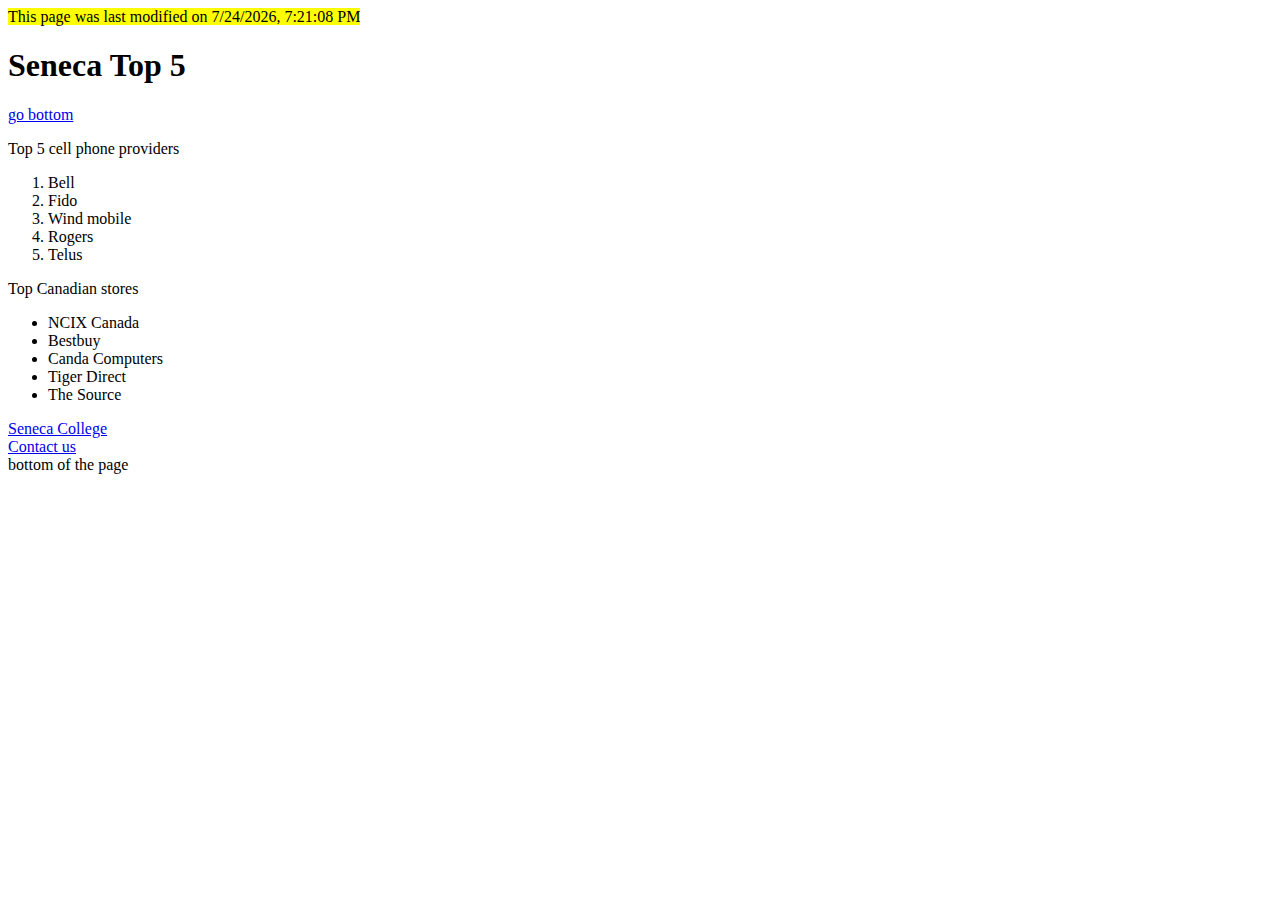
<file: public_html/labs/me.html>
<!DOCTYPE html>
<html lang="en">
<head>
  <meta charset="UTF-8" />
  <title> INT222 </title>
</head>
<body>
  <script>
    var dt=new Date(document.lastModified);
	document.write("<mark> This page was last modified on " +
	dt.toLocaleString() + "</mark>");
  </script>
  <h1> Seneca Top 5 </h1>
  <a href='#bottom'>go bottom </a>
  <p> Top 5 cell phone providers </p>
  <ol>
    <li> Bell </li>
	  <li> Fido </li>
	  <li> Wind mobile </li>
	  <li> Rogers </li>
	  <li> Telus </li>
  </ol>
  <p> Top Canadian stores </p>
  <ul> 
    <li> NCIX Canada </li>
	  <li> Bestbuy </li>
	  <li> Canda Computers </li>
	  <li> Tiger Direct </li>
	  <li> The Source </li>
  </ul>
 <a href="https://scs.senecacollege.ca">Seneca College</a> <br>
 <a Contact us href='mailto:yassowe@senecacollege.ca'>Contact us </a> <br>
 <a id="bottom"> bottom of the page</a>
  
</body>
</html>
</file>
<file: public_html/a3/a3.css>
body{
	  background-color:#ECECEC;
	  margin:auto;
  }
  header {
    background-color:#BF0000;
    color:white;
    text-align:left;
    padding:1px;
	width: 50%;
	margin:auto;
	padding-left:2%;
	padding-right:2%;

  }
  form{
	  position:relative;
		width:80%;
		margin:auto;
	}
  input {
	  position:relative;
    display:inline-block;
    vertical-align:middle;
	margin-bottom: 2%;
}
  label {
	  position:relative;
    display:inline-block;
    float: left;
    text-align: right;
    width: 140px;
}

  footer {
	  
	margin:auto;
	width: 100%;
	text-align:center;
    background-color:#D3D3D3;
    color:black;
    clear:both;
	font:20px;
	padding-left:1%;
	padding-bottom:1%;

  }
  	fieldset{
	    width:30%;
		margin:auto;
		display:inline-block;
        float: left;		
		margin-left:20%;
	}
	fieldset label input{
		float:left;
	}
	.buttonColor{
		background-color:#BF0000;
		color:white;
	}
</file>
